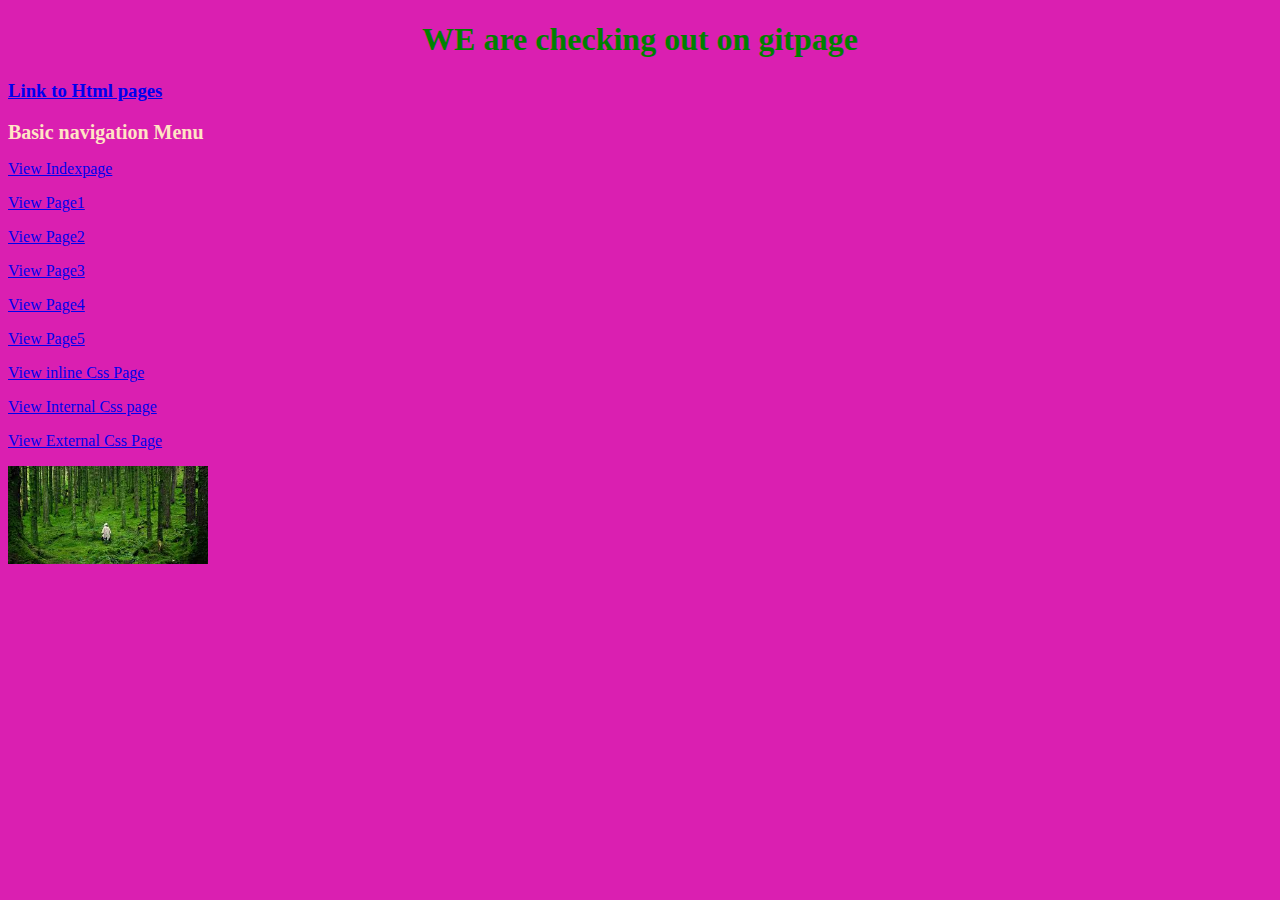
<file: index.html>
<!DOCTYPE html>
<html lang="en">
<head>
    <meta charset="UTF-8">
    <meta http-equiv="X-UA-Compatible" content="IE=edge">
    <meta name="viewport" content="width=device-width, initial-scale=1.0">
    <title>My Class Practice</title>
    
</head>
<body style="background-color: #da1fb1;">
    <h1 style="color: Green; text-align: center; font-family: 'Times New Roman'; font-weight: bold;">WE are checking out on gitpage</h1>
    <a href="htmlelements.index"><h3>Link to Html pages</h3></a>
    <h2 style="background-color: none; color:bisque; font-size: 20px; font-weight: bold;">Basic navigation Menu</h2>
    <a href="index.html"><p>View Indexpage</p></a>
    <a href="page1.html"><p>View Page1</p></a>
    <a href="page2.html"><p>View Page2</p></a>
    <a href="page3.html"><p>View Page3</p></a>
    <a href="page4.html"><p>View Page4</p></a>
    <a href="page5.html"><p>View Page5</p></a>
    <a href="inlinecss.html"><p>View inline Css Page</p></a>
    <a href="internalcss.html"><p>View Internal Css page</p></a>
    <a href="externalcss.html"><p>View External Css Page</p></a>
    <img src="images/A.jpeg" width="200" length="300" alt="">
</body>
</html>
</file>
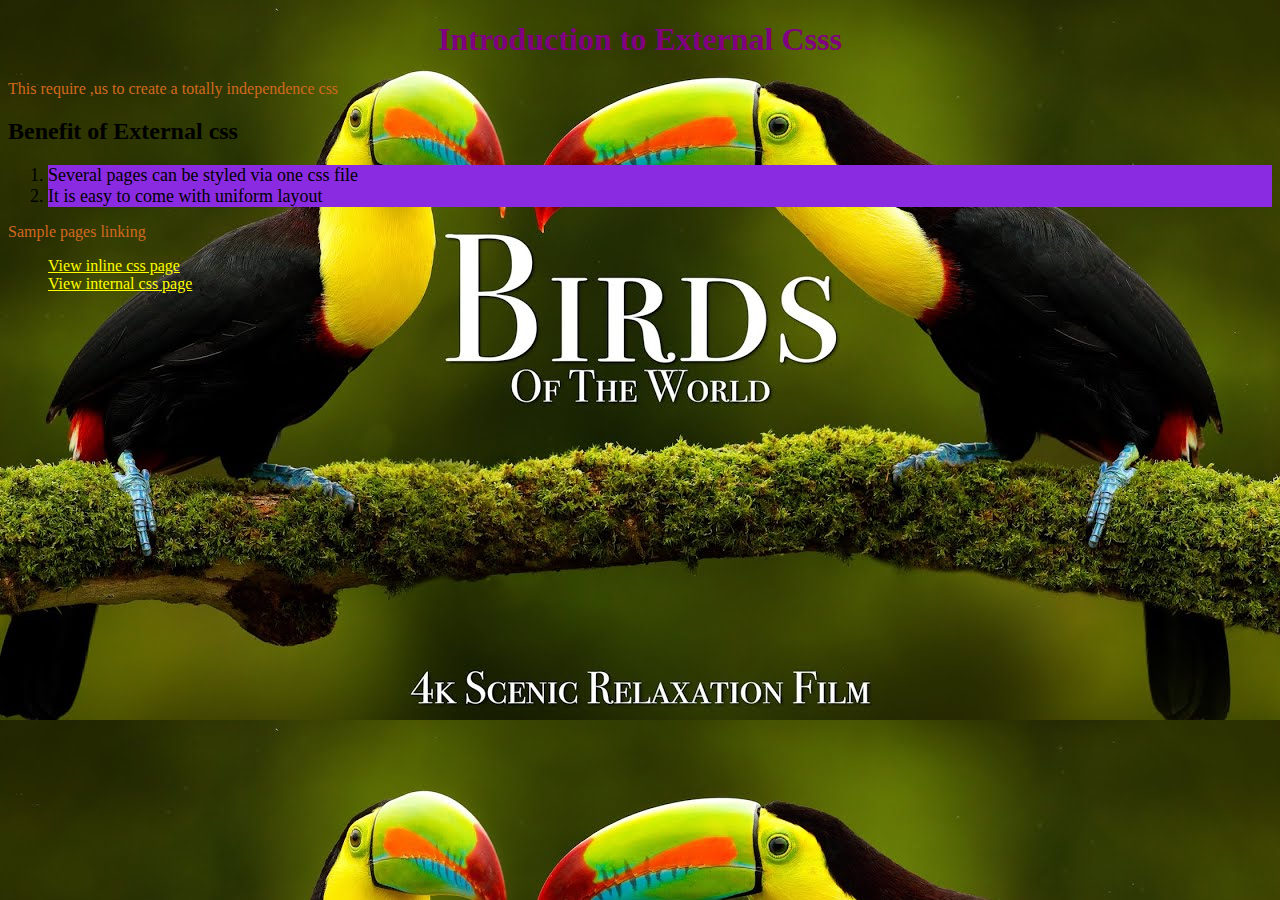
<file: externalcss.html>
<!DOCTYPE html>
<html lang="en">
<head>
    <meta charset="UTF-8">
    <meta http-equiv="X-UA-Compatible" content="IE=edge">
    <meta name="viewport" content="width=device-width, initial-scale=1.0">
    <title>TESTING EXTERNAL CSS</title>
    <link rel="stylesheet" href="newstyle.css">
</head>
<body>
    <h1>Introduction to External Csss</h1>
    <p>This require ,us to create a totally independence css</p>
    <h2>Benefit of External css</h2>
    <ol>
        <li>Several pages can be styled via one css file</li>
        <li>It is easy to come with uniform layout</li>
    </ol>
    <p>Sample pages linking</p>
    <ul>
        <a href="inlinecss.html"><li>View inline css page</li></a>
        <a href="internalcss.html"><li>View internal css page</li></a>
    </ul>
</body>
</html>
</file>
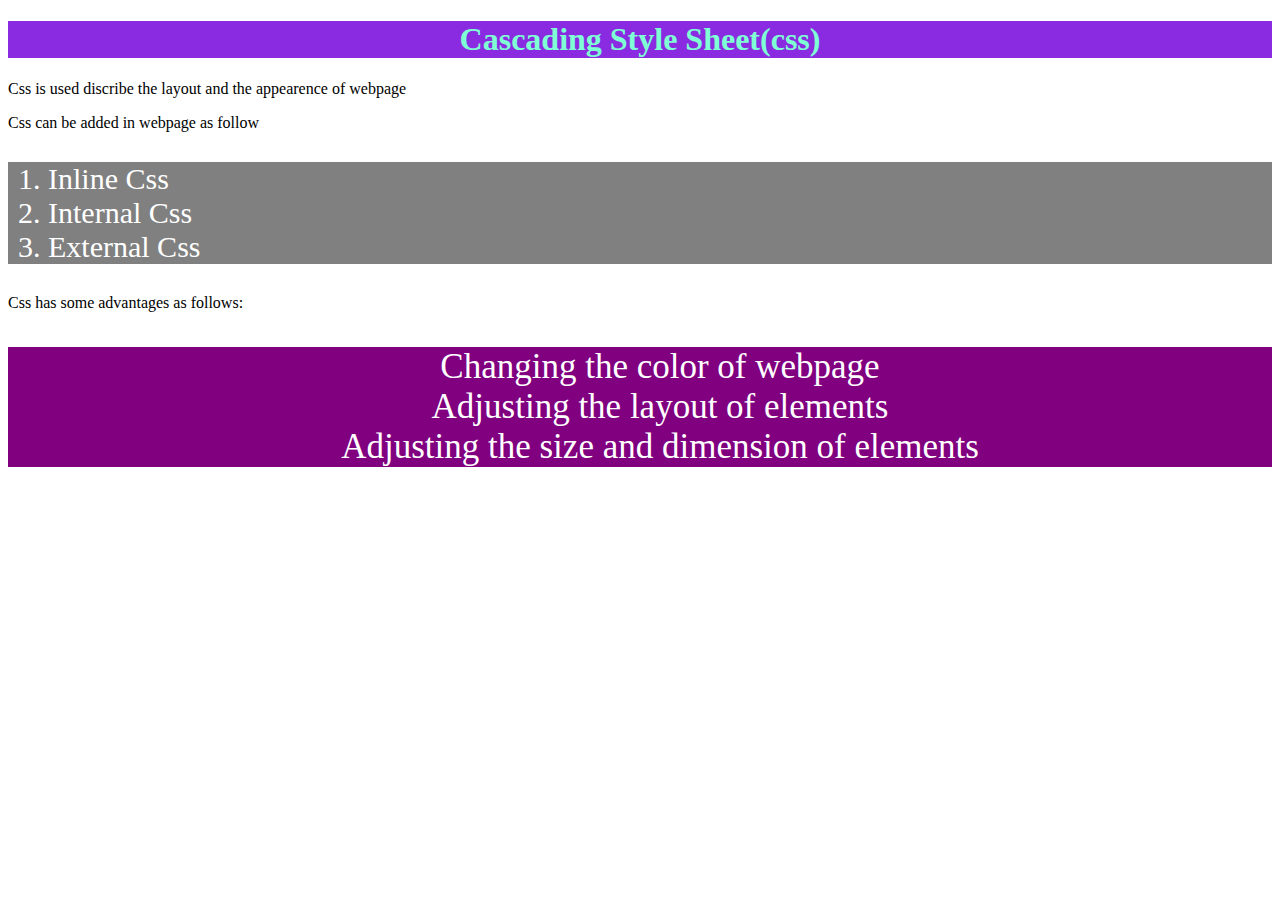
<file: inlinecss.html>
<!DOCTYPE html>
<html lang="en">
<head>
    <meta charset="UTF-8">
    <meta http-equiv="X-UA-Compatible" content="IE=edge">
    <meta name="viewport" content="width=device-width, initial-scale=1.0">
    <title>Inline css</title>
</head>
<body>
    <h1 style="text-align: center;color: aquamarine;font-family: 'Times New Roman';background-color: blueviolet;">Cascading Style Sheet(css)</h1>
    <p>Css is used discribe the layout and the appearence of webpage</p>
    <p>Css can be added in webpage as follow</p>
    <ol style="background-color: grey;color: white;font-size: 30px;">
        <li>Inline Css</li>
        <li>Internal Css</li>
        <li>External Css</li>
    </ol>
    <p>Css has some advantages as follows:</p>
    <ul style="background-color: purple;font-size: 35px;text-align: center;list-style: none;color: white;">
        <li>Changing the color of webpage</li>
        <li>Adjusting the layout of elements</li>
        <li>Adjusting the size and dimension of elements</li>
    </ul>
</body>
</html>
</file>
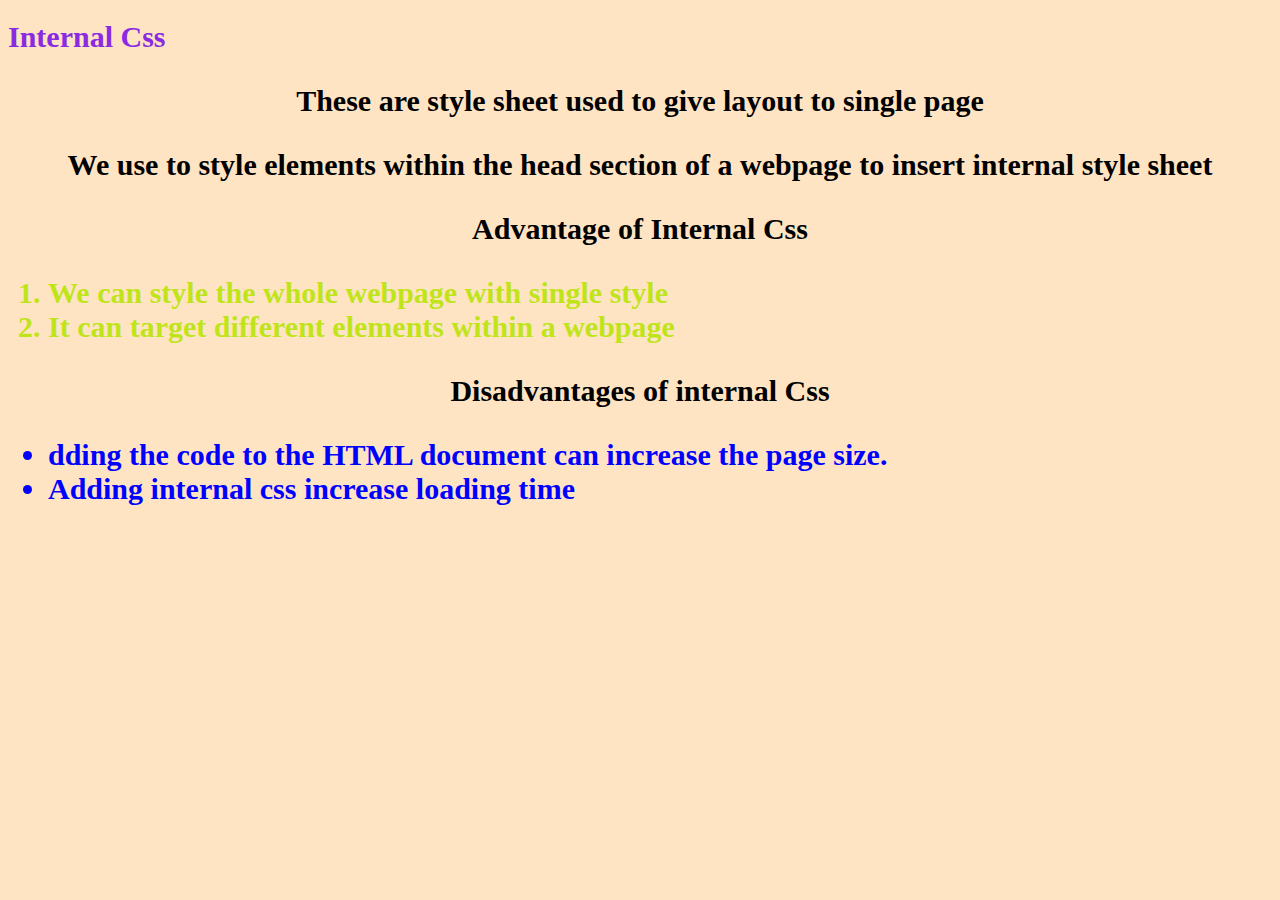
<file: internalcss.html>
<!DOCTYPE html>
<html lang="en">
<head>
    <meta charset="UTF-8">
    <meta http-equiv="X-UA-Compatible" content="IE=edge">
    <meta name="viewport" content="width=device-width, initial-scale=1.0">
    <title>Internal Css</title>
    <style>
        *{
            background-color: bisque;
            font-family: 'Times New Roman';
            font-size: 30px;
            font-weight: bold;
        }
        ol{
            color: rgb(191, 228, 26);
            font-size: 20px;
        }
        h1{
            color: blueviolet;
        }
        p{
            text-align: center;
        }
        ul{
            color: blue;
        }
    </style>
</head>
<body>
    <!--This is internal css page-->
    <h1>Internal Css</h1>
    <p>These are style sheet used to give layout to single page</p>
    <p>We use to style elements within the head section of a webpage to insert internal style sheet</p>
    <p>Advantage of Internal Css</p>
    <ol>
        <li>We can style the whole webpage with single style</li>
        <li>It can target different elements within a webpage</li>
    </ol>
    <p>Disadvantages of internal Css</p>
    <ul>
        <li>dding the code to the HTML document can 
        increase the page size.</li>
        <li>Adding internal css increase loading time</li>
    </ul>
</body>
</html>
</file>
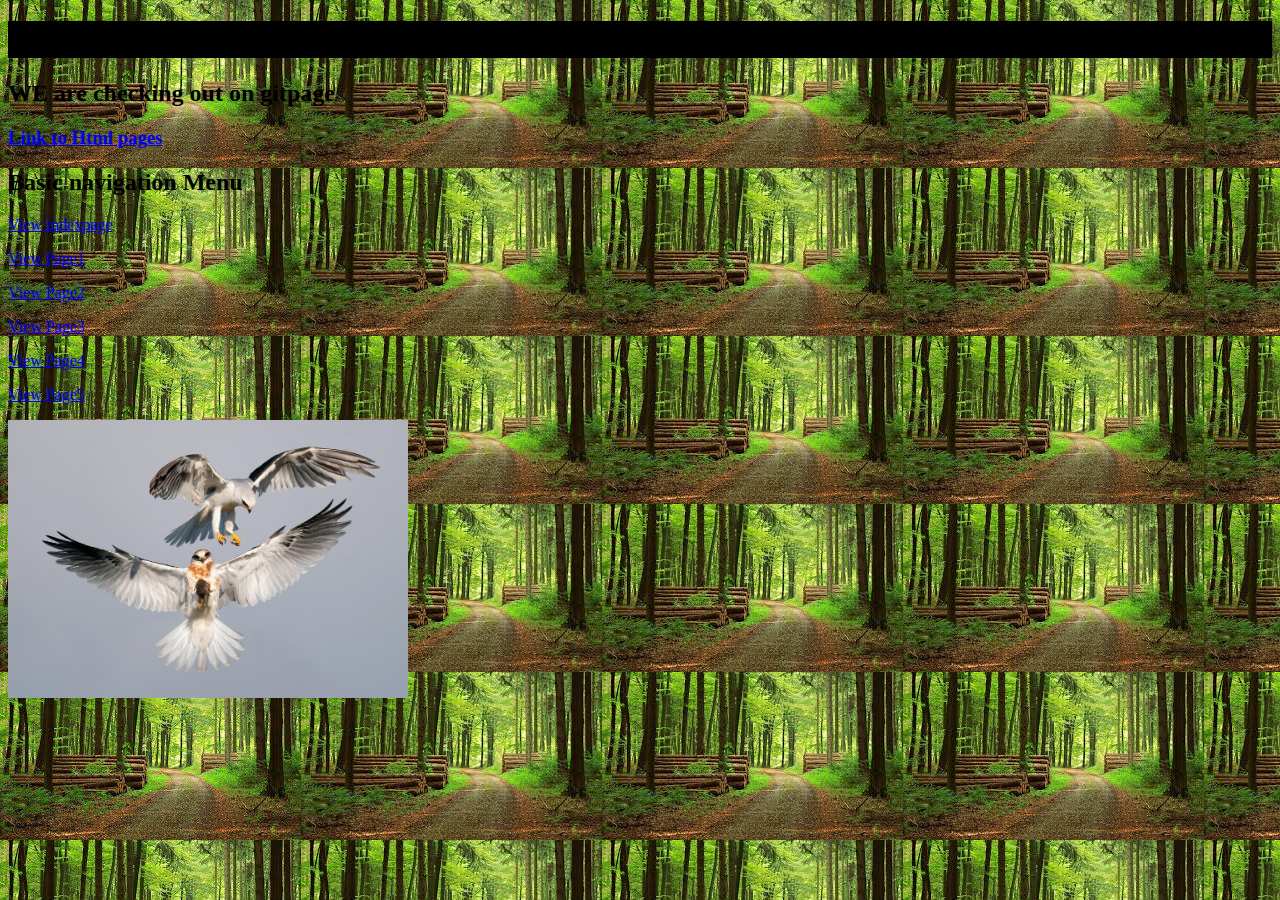
<file: page2.html>
<!DOCTYPE html>
<html lang="en">
<head>
    <meta charset="UTF-8">
    <meta http-equiv="X-UA-Compatible" content="IE=edge">
    <meta name="viewport" content="width=device-width, initial-scale=1.0">
    <title>My Class Practice</title>
    
</head>
<body style="background-color: rgb(21, 216, 14);background-image: url(images/images.jpeg);">
    <h1 style="background-color: black;">Page 2</h1>
    <h2>WE are checking out on gitpage</h2>
    <a href="htmlelements.index"><h3>Link to Html pages</h3></a>
    <h2>Basic navigation Menu</h2>
    <a href="index.html"><p>View Indexpage</p></a>
    <a href="page1.html"><p>View Page1</p></a>
    <a href="page2.html"><p>View Page2</p></a>
    <a href="page3.html"><p>View Page3</p></a>
    <a href="page4.html"><p>View Page4</p></a>
    <a href="page5.html"><p>View Page5</p></a>
    <img src="images/bird1.jpg" width="400" length="300" alt="">
</body>
</html>
</file>
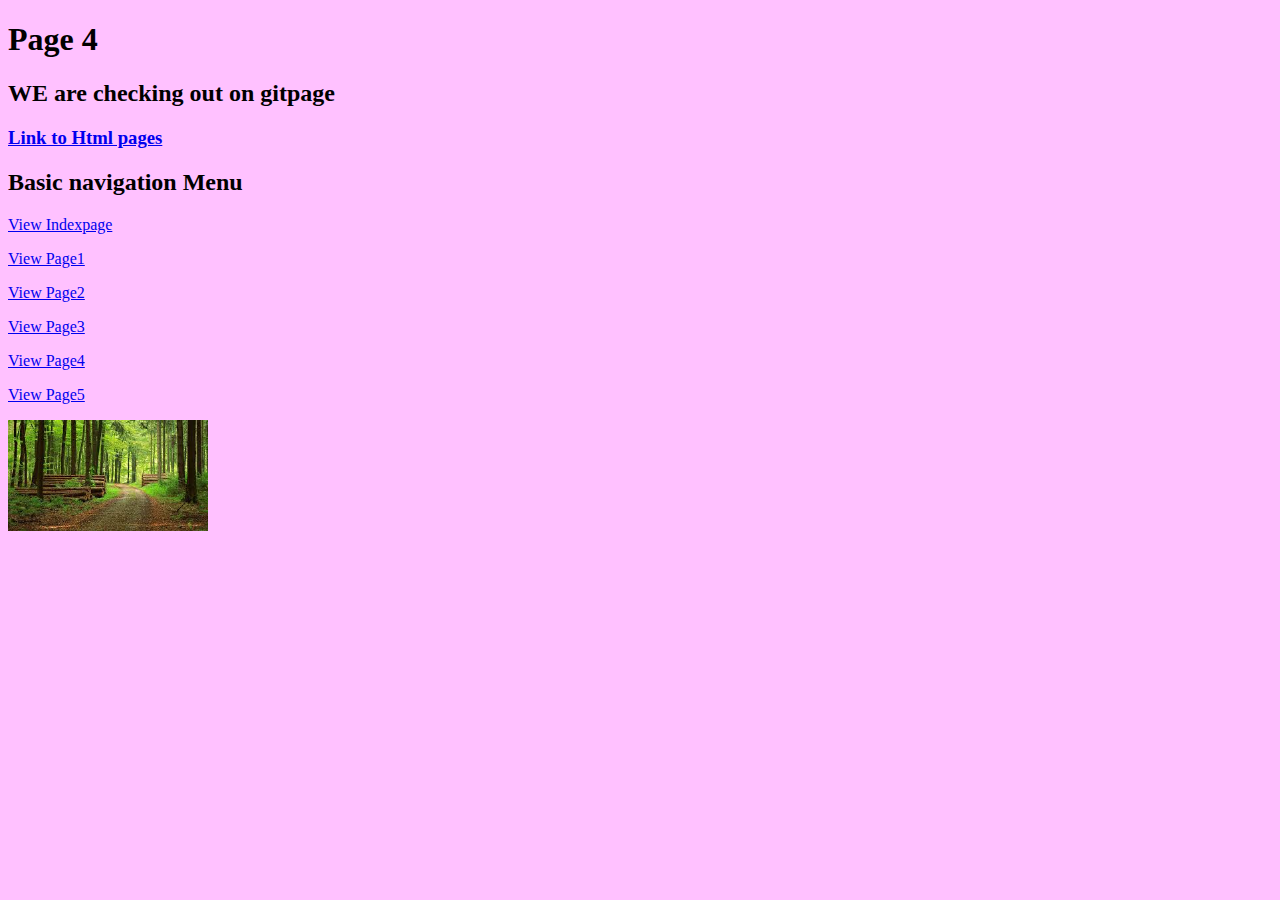
<file: page4.html>
<!DOCTYPE html>
<html lang="en">
<head>
    <meta charset="UTF-8">
    <meta http-equiv="X-UA-Compatible" content="IE=edge">
    <meta name="viewport" content="width=device-width, initial-scale=1.0">
    <title>My Class Practice</title>
    
</head>
<body style="background-color: #f4f5;">
    <h1>Page 4</h1>
    <h2>WE are checking out on gitpage</h2>
    <a href="htmlelements.index"><h3>Link to Html pages</h3></a>
    <h2>Basic navigation Menu</h2>
    <a href="index.html"><p>View Indexpage</p></a>
    <a href="page1.html"><p>View Page1</p></a>
    <a href="page2.html"><p>View Page2</p></a>
    <a href="page3.html"><p>View Page3</p></a>
    <a href="page4.html"><p>View Page4</p></a>
    <a href="page5.html"><p>View Page5</p></a>
    <img src="images/images.jpeg" width="200" length="400" alt="This is page4 image">
</body>
</html>
</file>
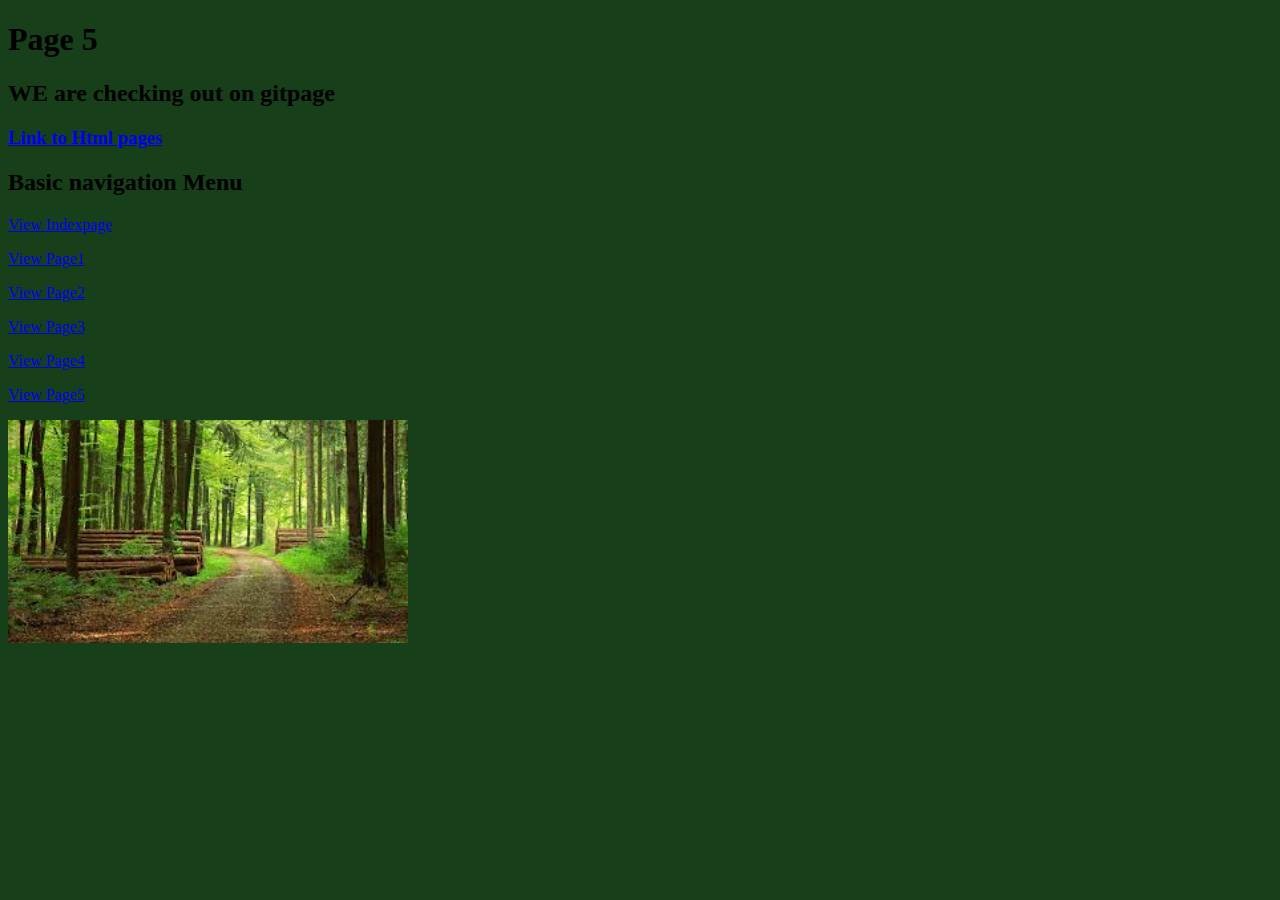
<file: page5.html>
<!DOCTYPE html>
<html lang="en">
<head>
    <meta charset="UTF-8">
    <meta http-equiv="X-UA-Compatible" content="IE=edge">
    <meta name="viewport" content="width=device-width, initial-scale=1.0">
    <title>My Class Practice</title>
    
</head>
<body style="background-color: rgb(23, 63, 26);">
    <h1>Page 5</h1>
    <h2>WE are checking out on gitpage</h2>
    <a href="htmlelements.index"><h3>Link to Html pages</h3></a>
    <h2>Basic navigation Menu</h2>
    <a href="index.html"><p>View Indexpage</p></a>
    <a href="page1.html"><p>View Page1</p></a>
    <a href="page2.html"><p>View Page2</p></a>
    <a href="page3.html"><p>View Page3</p></a>
    <a href="page4.html"><p>View Page4</p></a>
    <a href="page5.html"><p>View Page5</p></a>
    <img src="images/images.jpeg" width="400" length="300" alt="This is page5 image">

</body>
</html>
</file>
<file: newstyle.css>
h1{
    text-align: center;
    color: purple;
    text-decoration: wavy;
}
body{
    background-image: url("images/bird.jpg");

}

p{
    font-family: 'Times New Roman', Times, serif;
    color: chocolate;
}
ol li{
    background-color: blueviolet;
    font-family: 'Times New Roman', Times, serif;
    font-size: large;
}
a{
    color: yellow;
    list-style-type: none;
}
</file>
